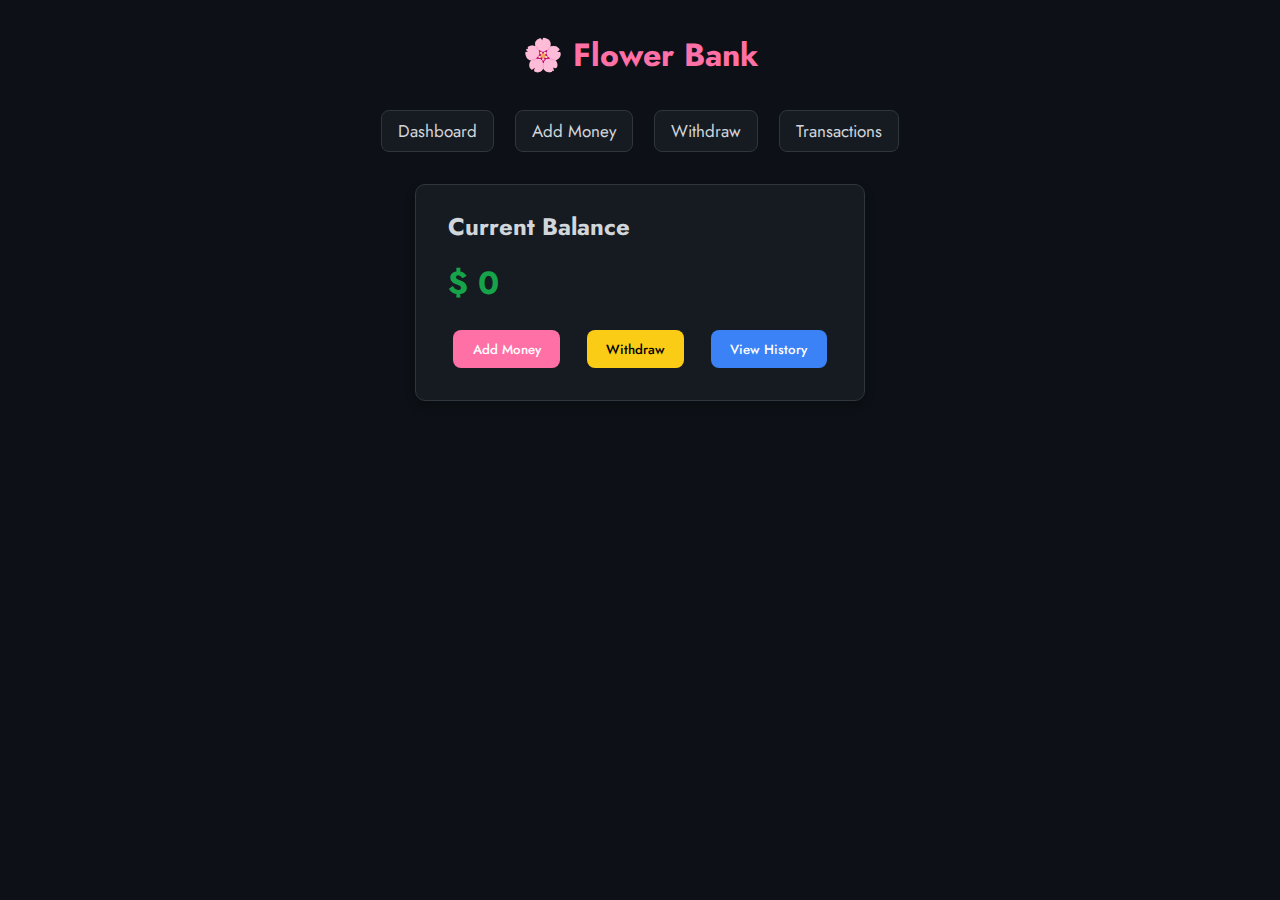
<file: FlowerBank/index.html>
<!DOCTYPE html>
<html lang="en">
<head>
    <meta charset="UTF-8">
    <meta name="viewport" content="width=device-width, initial-scale=1.0">
    <title>Flower Bank</title>
    <link rel="stylesheet" href="style.css">
</head>
<body>
    
    <h1 class="title">🌸 Flower Bank</h1>

   <div class="nav">
    <button id="dashboardTab" class="tab">Dashboard</button>
    <button id="addTab" class="tab">Add Money</button>
    <button id="withdrawTab" class="tab">Withdraw</button>
    <button id="historyTab" class="tab">Transactions</button>
  </div>
   
   <!-- Dashboard  -->
    <section id="dashboardSection" class="card">
    <h2 class="currentTitle">Current Balance</h2>
    <p id="balanceDisplay" class="balance">$ 0</p>
    <div class="btn-group">
      <button id="goAdd" class="btn pink go">Add Money</button>
      <button id="goWithdraw" class="btn yellow go">Withdraw</button>
      <button id="goHistory" class="btn blue go">View History</button>
    </div>
  </section>

  <!-- Add Money -->
  <section id="addSection" class="card hidden">
    <h2 class="pink-text">Add Money</h2>
    <input id="addAmount" type="number" placeholder="Enter your amount" class="input" />
    <button id="addBtn" class="btn pink">Confirm Add</button>
    <p id="addError" class="error"></p>
  </section>

  <!-- Withdraw -->
  <section id="withdrawSection" class="card hidden">
    <h2 class="yellow-text">Withdraw Money</h2>
    <input id="withdrawAmount" type="number" placeholder="Enter your amount" class="input yellow-input" />
    <button id="withdrawBtn" class="btn yellow">Confirm Withdraw</button>
    <p id="withdrawError" class="error"></p>
  </section>
  
  <!-- History -->
    <section id="historySection" class="card hidden wide">
    <h2 class="blue-text">Transaction History</h2>
    <table class="table">
      <thead>
        <tr class="head">
          <th>Date</th>
          <th>Type</th>
          <th>Amount</th>
          <th>Balance After</th>
        </tr>
      </thead>
      <tbody id="transactionList"></tbody>
    </table>
  </section>

   
    <script src="main.js"></script>
</body>
</html>
</file>
<file: FlowerBank/style.css>
@import url('https://fonts.googleapis.com/css2?family=Baloo+Da+2:wght@400..800&family=Jost:ital,wght@0,100..900;1,100..900&family=Lato:ital,wght@0,100;0,300;0,400;0,700;0,900;1,100;1,300;1,400;1,700;1,900&family=Quicksand:wght@300..700&family=Roboto:ital,wght@0,100..900;1,100..900&family=Ubuntu:ital,wght@0,300;0,400;0,500;0,700;1,300;1,400;1,500;1,700&display=swap');

*{
     font-family: "Jost", sans-serif;
     box-sizing: border-box;
     margin: 0;
     padding: 0;
}

body{
    background-color: #0d1117;
    color: #d1d6db;
    display: flex;
    flex-direction: column;
    align-items: center;
    padding: 2rem;
    min-height: 100vh;
}

.title{
    font-size: clamp(22px, 6vw, 32px);
    color: #ff70a6;
    margin-bottom: 2rem;
}


.tab {
  margin: 0 0.5rem;
  background: #161B22;
  border: 1px solid #30363d;
  color: #d1d5db;
  padding: 0.5rem 1rem;
  border-radius: 8px;
  cursor: pointer;
  transition: 0.3s;
  font-size: 17px;
  margin-bottom: 2rem;
}

.tab:hover{
    background-color: #d1d5db;
    color: #161B22;
}

.card {
  background: #161B22;
  border: 1px solid #30363d;
  border-radius: 10px;
  padding: 1.5rem;
  width: 100%;
  max-width: 450px;
  margin-bottom: 2rem;
  box-shadow: 0 4px 10px rgba(0,0,0,0.3);
}


.balance {
  font-size: 2rem;
  font-weight: bold;
  color: #16A34A;
  margin: 1rem 0.5rem;
}

.currentTitle{
    margin: 0 0.5rem;
}

.btn-group {
  display: flex;
  justify-content: space-around;
  flex-wrap: wrap;
}

.btn {
  border: none;
  border-radius: 8px;
  padding: 0.6rem 1.2rem;
  cursor: pointer;
  font-weight: 500;
  transition: 0.3s;
  margin: 0.5rem 0.25rem;
}

.btn.pink {
  background: #ff70a6;
  color: white;
}
.btn.pink:hover {
  background: #ff5e9e;
}

.btn.yellow {
  background: #facc15;
  color: black;
}
.btn.yellow:hover {
  background: #fbbf24;
}

.btn.blue {
  background: #3b82f6;
  color: white;
}
.btn.blue:hover {
  background: #2563eb;
}

.input {
  width: 100%;
  padding: 0.8rem;
  background: #0D1117;
  border: 1px solid #30363d;
  color: #d1d5db;
  border-radius: 8px;
  margin: 0.5rem 0 1rem 0;
  outline: none;
}


h2{
    margin-bottom: 0.5rem;
}

.input:focus {
  border-color: #ff70a6;
  box-shadow: 0 0 4px #ff70a6;
}

.yellow-input:focus{
    border-color: #facc15;
    box-shadow: 0 0 4px #facc15;
}

.pink-text { 
    color: #ff70a6; 
}

.yellow-text { 
    color: #facc15; 
}

.blue-text {
    color: #3b82f6;
    text-align: center;
    margin-bottom: 10px;
}

.table {
  width: 100%;
  border-collapse: collapse;
  margin-top: 1rem;
}

.table th, .table td {
  text-align: left;
  padding: 0.75rem;
  text-align: center;
}

.table thead {
  background: #1f2937;
  color: #9ca3af;
  
}

.table tbody tr {
  border-top: 1px solid #30363d;
  transition: 0.3s;
  
}

.table tbody tr:hover {
  background: #1f2937;
}

.error {
  color: #f87171;
  font-size: 0.85rem;
  margin-top: 5px;
  padding-left: 6px;
}

.hidden{
  display: none;
}

.wide{
  max-width: 600px;
}

.head{
  text-align: center;
}
</file>
